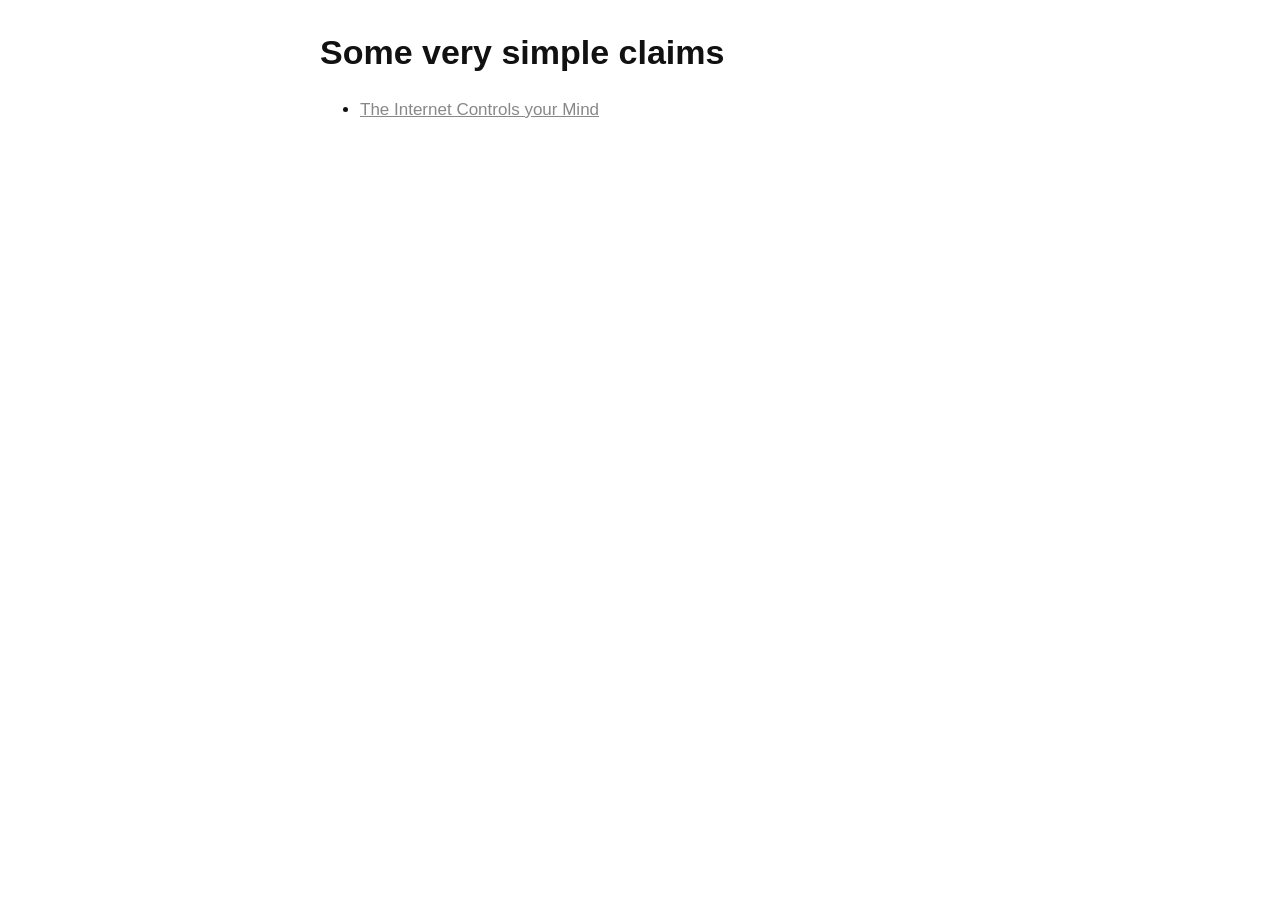
<file: index.html>
<!doctype html>
<html lang="en">
<head>
<meta charset="utf-8">
<meta name="viewport" content="width=device-width,initial-scale=1">
<title>Some very simple claims</title>
<link rel="stylesheet" href="/style.css">
</head>
<body>
<main>
<h1>Some very simple claims</h1>
<ul>
<li><a href="/the-internet-controls-your-mind">The Internet Controls your Mind</a></li>
</ul>
</main>
</body>
</html>
</file>
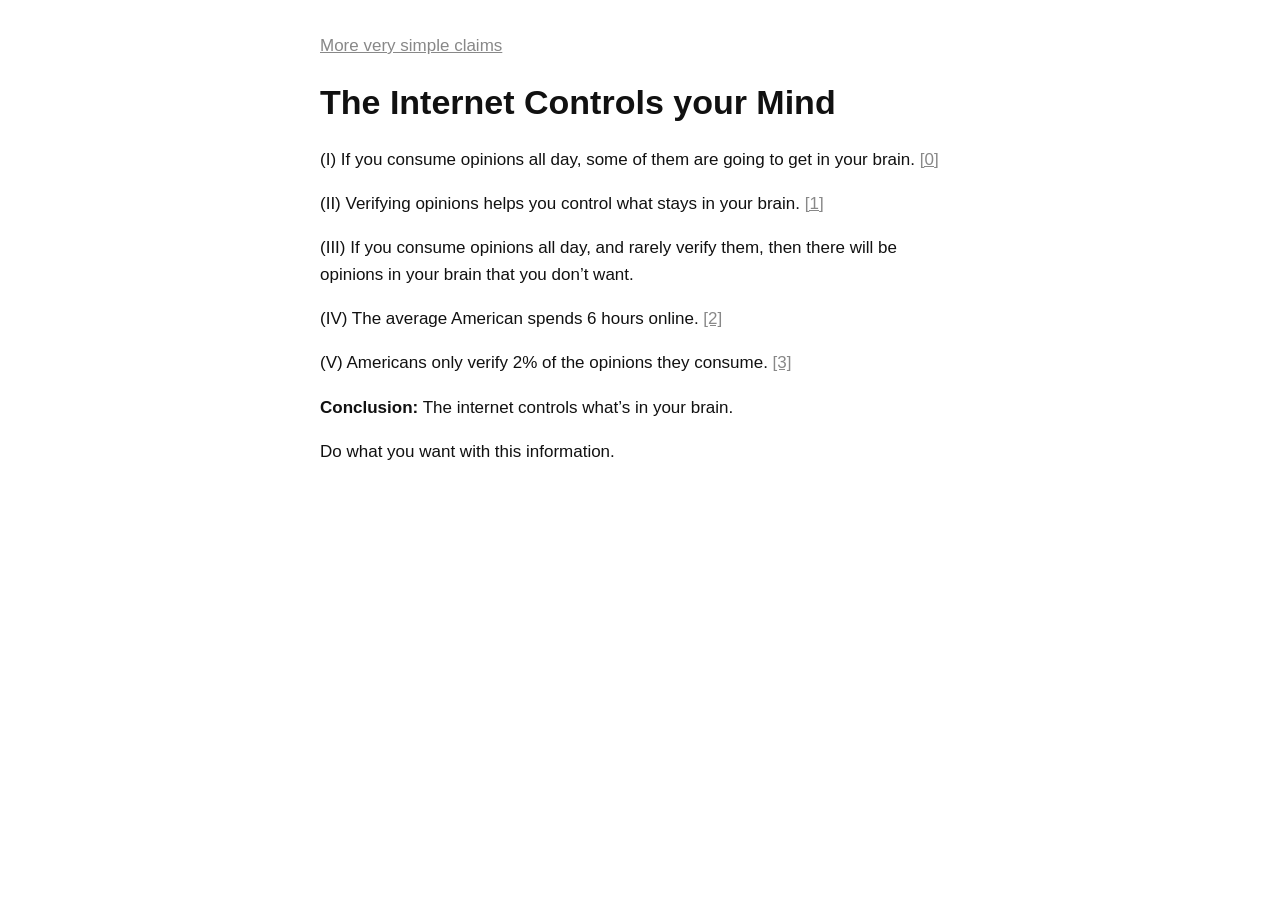
<file: the-internet-controls-your-mind/index.html>
<!doctype html>
<html lang="en">
<head>
<meta charset="utf-8">
<meta name="viewport" content="width=device-width,initial-scale=1">
<title>The Internet Controls your Mind</title>
<link rel="stylesheet" href="/style.css">
</head>
<body>
<nav><a href="/">More very simple claims</a></nav>
<main>
<h1>The Internet Controls your Mind</h1>
<p>(I) If you consume opinions all day, some of them are going to get in your brain. <a href="https://en.wikipedia.org/wiki/Illusory_truth_effect">[0]</a></p>
<p>(II) Verifying opinions helps you control what stays in your brain. <a href="https://pubmed.ncbi.nlm.nih.gov/31473395/">[1]</a></p>
<p>(III) If you consume opinions all day, and rarely verify them, then there will be opinions in your brain that you don’t want.</p>
<p>(IV) The average American spends 6 hours online. <a href="https://learn.meltwater.com/kepios-digital-usa-2026.html">[2]</a></p>
<p>(V) Americans only verify 2% of the opinions they consume. <a href="https://pmc.ncbi.nlm.nih.gov/articles/PMC7239673">[3]</a></p>
<p><strong>Conclusion:</strong> The internet controls what’s in your brain.</p>
<p>Do what you want with this information.</p>
</main>
</body>
</html>
</file>
<file: style.css>
body{max-width:40rem;margin:2rem auto;padding:0 1rem;font:17px/1.6 -apple-system,BlinkMacSystemFont,"Segoe UI",Roboto,Helvetica,Arial,sans-serif;color:#111;background:#fff}
a{color:#888}
@media(prefers-color-scheme:dark){body{color:#eee;background:#111}a{color:#999}}
h1{line-height:1.2}
nav a::after{content:" \2192"}
@media(max-width:600px){
html,body{height:100%;margin:0;overflow:hidden}
body{display:flex;flex-direction:column;max-width:none;padding:0}
main{order:1;flex:1;overflow-y:auto;padding:1rem}
nav{order:2;flex:none;text-align:right;padding:.75rem 1rem;border-top:1px solid #8884}
}
@media(min-width:601px){nav a::after{content:none}nav{margin-bottom:1rem}}
</file>
